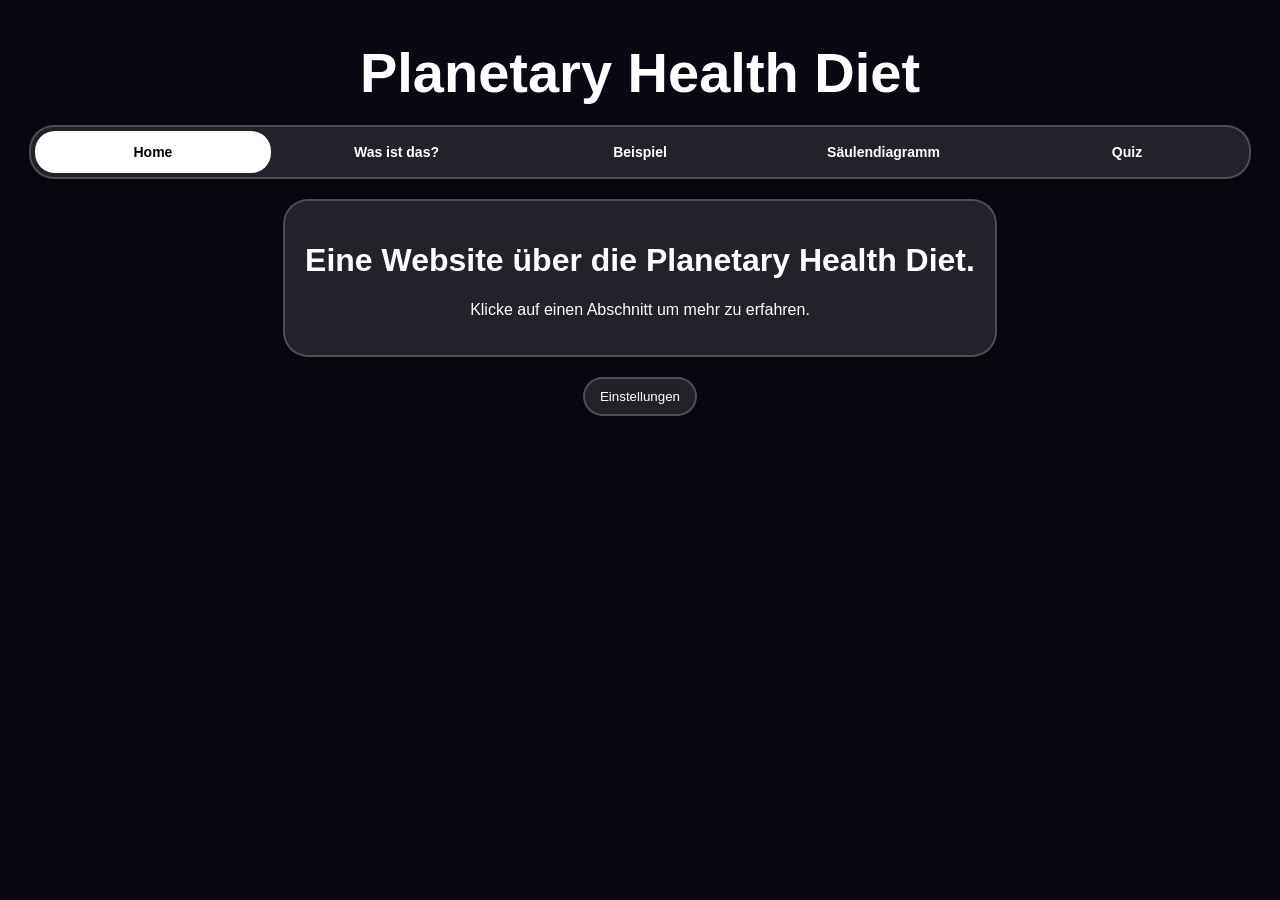
<file: docs/index.html>
<!DOCTYPE html>
<html lang="de">
<head>
  <meta charset="UTF-8">
  <meta name="viewport" content="width=device-width, initial-scale=1.0">
  <title>Hauswirtschaft Website</title>
  <div id="css-links">
    <link id="normal-css" rel="stylesheet" href="desktop.css" media="screen and (min-width: 1501px)">
    <link id="mobile-css" rel="stylesheet" href="mobile.css" media="screen and (max-width: 1500px)">
  </div>
</head>
<body class="basic" style='--bgcolor: #01050c;'>

<header>Planetary Health Diet</header>

<nav class="glass mnav">
  <div id="nav-indicator" style="transform: translateX(0%);"></div>
  <button data-show="home" class="active" title="Warum ist dein Cursor so lange hier?">Home</button>
  <button data-show="info">Was ist das?</button>
  <button data-show="example">Beispiel</button>
  <button data-show="barchart">Säulendiagramm</button>
  <button data-show="quiz">Quiz</button>
</nav>

<div class="basic" id="placeholder"></div>

<div class="background" id="animated-background">
  <div class="blob" style="--anim1dur: 40s; --anim1del: -0s; --anim2dur: 40s; --anim2del: -15s;"></div>
  <div class="blob" style="--anim1dur: 40s; --anim1del: -5s; --anim2dur: 40s; --anim2del: -10s;"></div>
  <div class="blob" style="--anim1dur: 40s; --anim1del: -10s; --anim2dur: 40s; --anim2del: -5s;"></div>
  <div class="blob" style="--anim1dur: 40s; --anim1del: -15s; --anim2dur: 40s; --anim2del: -0s;"></div>
</div>

<button id="settings" class="glass" onclick="click_settings(this)" data-active="false">Einstellungen</button>

<div id="settings-container"></div>

<script src="script.js"></script>

</body>
</html>
</file>
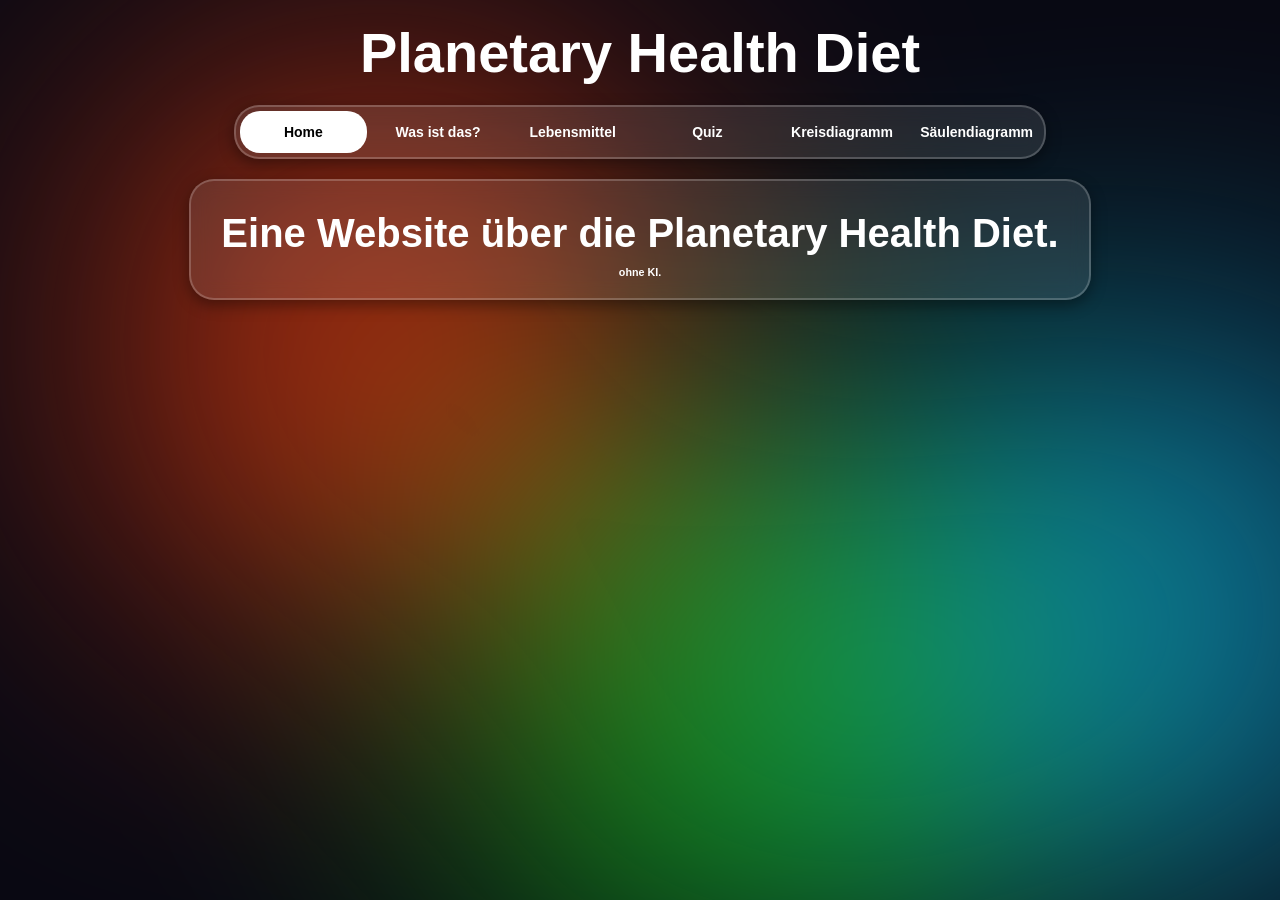
<file: website/index.html>
<!DOCTYPE html>
<html lang="de">
<head>
  <meta charset="UTF-8">
  <meta name="viewport" content="width=device-width, initial-scale=1.0">
  <title>Planet Health Diet</title>
  <style>
    body {
      font-family: Arial, sans-serif;
      margin: 0;
      background: rgb(9, 9, 19);
    }

    .basic {
      display: flex;
      flex-direction: column;
      justify-content: center;
      align-items: center;
      width: 100%;
      gap: 20px;
      margin: 0;
    }

    header {
      text-align: center;
      padding-top: 20px;
      font-size: 350%;
      font-weight: bold;
      color: rgba(255, 255, 255, 1);
    }

    button:hover {
      background-color: rgba(220, 222, 230, 0.8);
      transform: scale(1.05);
    }

    h5 {
      font-size: 40px;
      font-weight: bold;
      margin: 10px;
      text-align: center;
    }

    h6 {
      text-align: center;
      margin: 0;
    }

    #barChartContainer {
      position: relative;
      width: fit-content;
      margin: 0 auto;
      align-items: flex-end;
      display: flex;
      height: 640px;
      gap: 10px;
      padding: 20px;
      padding-bottom: 80px;
    }

    #barChartContainer:hover {
      transform: none;
    }

    .bar {
      position: relative;
      margin: 0;
      width: 80px;
      border-radius: 8px;
      border: 2px solid rgba(255, 255, 255, 0.2);
      box-shadow: 0 0 15px rgba(0, 0, 0, 0.5);
      transition: transform 0.3s ease, height 1s ease;
      display: flex;
      flex-direction: column;
      align-items: center;
    }

    .bar:hover {
      transform: scale(1.05);
    }

    .bar span.label {
      display: inline-block;
      position: absolute;
      top: calc(100% + 5px);
      left: 20%;
      font-size: 16px;
      transform-origin: left top;
      transform: rotate(30deg);
      white-space: nowrap;
      margin-top: 5px;
    }

    .bar span#barvalue {
      position: relative;
      top: -22px;
      font-size: 16px;
    }

    nav {
      display: flex;
      justify-content: center;
      height: 50px;
      gap: 0px;
      width: var(--width);
    }

    button {
      padding: 10px 15px;
      border: none;
      border-radius: 10px;
      cursor: pointer;
      color: white;
      background-color: rgba(220, 222, 230, 0.5);
      transition: background-color 0.5s ease, transform 0.3s ease;
    }

    nav button {
      z-index: 1;
      background: transparent;
      color: white;
      font-size: 14px;
      font-weight: bold;
      transition: color 0.5s ease;
    }

    nav.glass button {
      height: calc(100% - 8px);
      background-color: transparent;
      padding: 0px;
      margin: 4px 4px;
      border-radius: 25px;
      transition: background-color 0.6s ease, font-size 0.3s ease, color 0.5s ease;
      width: calc((100% / var(--buttons-per-row)) - 8px);
    }

    nav.glass button:hover {
      background-color: rgba(255, 255, 255, 0.3);
      font-size: 16px;
      transform: none;
    }

    nav.glass button.active:hover {
      background-color: transparent;
    }

    .mnav {
      --buttons-per-row: 6;
      --width: calc(60% + 40px);
    }

    .regnav {
      --buttons-per-row: 3;
      --width: calc(60% + 40px);
    }

    nav.glass button.active {
      color: rgb(0, 0, 0);
    }

    nav #nav-indicator {
      width: calc((100% / var(--buttons-per-row)) - 8px);
    }

    nav.glass #nav-indicator {
      position: absolute;
      z-index: 0;
      bottom: 4px;
      left: 4px;
      height: calc(100% - 8px);
      background-color: rgb(255, 255, 255);
      border-radius: 20px;
      transition: transform 0.5s cubic-bezier(0.68, -0.3, 0.32, 1.3);
    }

    .content {
      width: fit-content;
      padding: 0px 0px;
      background: white;
      border-radius: 45px;
      box-shadow: 0 5px 15px rgba(0,0,0,0.4);
      color: rgb(255, 255, 255);
    }

    .info {
      margin: 0 auto;
      padding: 20px 20px;
      background: white;
      border-radius: 15px;
      color: rgb(255, 255, 255);
    }

    .grid {
      display: grid;
      grid-template-columns: 1fr 1fr;
      gap: 10px;
    }

    .card {
      padding: 15px;
      border-radius: 10px;
      transition: transform 0.2s;
    }

    .card:hover {
      transform: scale(1.05);
    }

    .good {
      background: #a8e6cf;
    }

    .bad {
      background: #ffaaa5;
    }

    .glass {
      background: rgba(255, 255, 255, 0.1);
      backdrop-filter: blur(10px);
      border: 2px solid rgba(255, 255, 255, 0.2);
      box-shadow: 0 5px 15px rgba(0,0,0,0.4);
      border-radius: 25px;
      transition: transform 0.5s ease, background-color 0.5s ease;
    }

    .glass:hover {
      background: rgba(255, 255, 255, 0.13);
      transform: scale(1.02);
    }

    button.glass:hover {
      background: rgba(255, 255, 255, 0.13);
      transform: scale(1.08);
    }

    button.glass.active {
      background: linear-gradient(to right, rgb(14, 219, 106), rgb(136, 223, 118));
      transform: scale(1.15);
      backdrop-filter: blur(10px);
      transition: transform 0.5s ease;
    }

    button.glass.active:hover {
      transform: scale(1.1);
    }

    .piechart {
      display: block;
      margin: auto;
      transition: transform 0.5s ease, filter 0.5s ease;
    }

    .piechart:hover {
      transform: scale(1.15);
      filter: drop-shadow(0 0 15px rgba(0, 0, 0, 0.5));
    }

    .debug {
      outline: 1px solid red;
    }

    .background {
      position: fixed;
      inset: 0;
      z-index: -1;
      filter: blur(150px); /* DAS macht den Magic Effekt */
    }

    .blob {
      position: absolute;
      width: 500px;
      height: 500px;
      border-radius: 50%;
    }

    .blob1 {
      background: #14bd1d;
      top: 50%;
      left: 40%;
    }

    .blob2 {
      background: #df380e;
      top: 10%;
      left: 10%;
    }

    .blob3 {
      background: #0c9dc9;
      top: 40%;
      left: 70%;
    }

    .anim1 {
      animation: move1 4s infinite alternate ease-in-out;
    }

    .anim2 {
      animation: move2 3s infinite alternate ease-in-out;
    }

    .anim3 {
      animation: move3 5.5s infinite alternate ease-in-out;
    }

    @keyframes move1 {
      0% { transform: translate(0, 0); }
      50% { transform: translate(-15%, 15%); }
      100% { transform: translate(15%, -20%); }
    }

    @keyframes move2 {
      0% { transform: translate(0, 0); }
      50% { transform: translate(15%, -10%); }
      100% { transform: translate(-20%, 15%); }
    }

    @keyframes move3 {
      0% { transform: translate(0, 0); }
      50% { transform: translate(-5%, 10%); }
      100% { transform: translate(30%, -10%); }
    }
  </style>
</head>
<body class="basic">

<header>Planetary Health Diet</header>

<nav class="glass mnav">
  <div id="nav-indicator" styles="transform: translateX(0%);"></div>
  <button id="home" class="active">Home</button>
  <button id="info">Was ist das?</button>
  <button id="foods">Lebensmittel</button>
  <button id="quiz">Quiz</button>
  <button id="piechart">Kreisdiagramm</button>
  <button id="barchart">Säulendiagramm</button>
</nav>

<div class="basic" id="placeholder"></div>

<div class="background">
  <div class="blob blob1 anim3"></div>
  <div class="blob blob2 anim2"></div>
  <div class="blob blob3 anim1"></div>
</div>

<script>
  let score = 0;
let answered = false;

const placeholder = document.getElementById("placeholder");
const html = document.innerHTML;
const mnav = document.querySelector("nav.mnav #nav-indicator");

function showTab(tab) {
  if (tab === "home") {
    placeholder.innerHTML = `
      <div class="info glass" id="content">
        <h5>Eine Website über die Planetary Health Diet.</h5>
        <h6>ohne KI.</h6>
      </div>
    `;
  }

  if (tab === "info") {
    placeholder.innerHTML = `
      <div class="info glass" id="content">
      <ul>
        <li>Weniger Fleisch</li>
        <li>Mehr Gemüse</li>
        <li>Weniger Zucker</li>
        <li>Nachhaltigkeit</li>
      </ul>
      </div>
    `;
  }

  if (tab === "foods") {
    placeholder.innerHTML = `
      <div class="info glass" id="content">
      <div class="grid">
        <div class="card good">Gemüse 👍</div>
        <div class="card good">Obst 👍</div>
        <div class="card good">Vollkorn 👍</div>
        <div class="card bad">Fleisch 👎</div>
        <div class="card bad">Zucker 👎</div>
      </div>
      </div>
    `;
  }

  if (tab === "quiz") {
    answered = false;
    placeholder.innerHTML = `
      <div class="info glass" id="content">
      <h2>Quiz</h2>
      <p>Ist viel Fleisch gut?</p>
      <button class="glass" onclick="answer(false)">Ja</button>
      <button class="glass" onclick="answer(true)">Nein</button>
      <p id="result"></p>
      </div>
    `;
  }

  if (tab === "piechart") {
    placeholder.innerHTML = `
      <nav class="glass regnav">
        <div id="nav-indicator" styles="transform: translateX(0%);"></div>
        <button onclick="show_barchart(phd)" class="active">PHD</button>
        <button onclick="show_barchart(north_america)">Nordamerika</button>
        <button onclick="show_barchart(europe);">Europa</button>
      </nav>

      <div class="content glass" style="padding: 0px;">
        <canvas id="pieChart" width="300" height="300" class="piechart"> </canvas>
      </div>
    `;
    show_piechart(phd);
    continents();
  }

  if (tab === "barchart") {
    placeholder.innerHTML = `
      <nav class="glass regnav">
        <div id="nav-indicator" styles="transform: translateX(0%);"></div>
        <button onclick="show_barchart(phd)" class="active">PHD</button>
        <button onclick="show_barchart(north_america)">Nordamerika</button>
        <button onclick="show_barchart(europe);">Europa</button>
      </nav>

      <div class="content glass" id="barChartContainer"></div>
    `;
    continents();
    show_barchart(phd);
  }
}

function answer(correct) {
  if (!answered) {
    if (correct) score++;
    answered = true;
    document.getElementById("result").innerText = "Punkte: " + score;
  }
}

function continents() {
  document.querySelectorAll("nav.regnav button").forEach((box, index) => {
      box.addEventListener("click", function() {
        document.querySelectorAll("nav.regnav button").forEach(b => b.classList.remove("active"));
        this.classList.add("active");
        navindication("regnav", index);
      });
    });
};

function navindication(navclass, index) {
  const nav = document.querySelector("nav." + navclass + " #nav-indicator");
  if (!nav) {console.log(index); console.log("nav." + navclass + " #nav-indicator")};
  nav.style.transform = `translateX(calc(${index} * (100% + 8px)))`;
}

function show_piechart(data) {
  const canvas = document.getElementById("pieChart");
  const ctx = canvas.getContext("2d");
  const total = data.reduce((sum, item) => sum + item.value, 0);

  let startAngle = 0;

  data.forEach(item => {
    const sliceAngle = (item.value / total) * 2 * Math.PI;

    ctx.beginPath();
    ctx.moveTo(canvas.width/2, canvas.height/2);
    ctx.arc(canvas.width/2, canvas.height/2, 100, startAngle, startAngle + sliceAngle);
    ctx.closePath();

    ctx.fillStyle = item.color;
    ctx.fill();

    startAngle += sliceAngle;
  });
}

function show_barchart(data) {
  const container = document.getElementById("barChartContainer");

  if (container.innerHTML !== "") {
    data.forEach(item => {
      const bar = document.getElementById(item.label);
      bar.style.height = (item.value * 1.3) + "px";
      bar.querySelector("#barvalue").textContent = item.value + "g";
      console.log("activated");
    });
  } else {
    data.forEach(item => {

      const bar = document.createElement("div");
      bar.classList.add("bar");
      bar.style.height = "0px";
      bar.style.backgroundColor = item.color;
      bar.id = item.label;

      const value = document.createElement("span");
      value.textContent = item.value + "g";
      value.id = "barvalue";
      bar.appendChild(value);

      const label = document.createElement("span");
      label.classList.add("label");
      label.textContent = item.label;
      label.id = "barlabel";
      bar.appendChild(label);

      container.appendChild(bar);
      setTimeout(function() {
        bar.style.height = (item.value * 1.3) + "px";
      }, 1);
    });
  };
}

document.querySelectorAll("nav.mnav button").forEach((box, index) => {
  box.addEventListener("click", function() {
    document.querySelectorAll("nav.mnav button").forEach(b => b.classList.remove("active"));
    this.classList.add("active");
    navindication("mnav", index);
    showTab(this.id);
  });
});

const phd = [
  { value: 300, color: "rgba(70, 184, 74, 0.8)", label: "Gemüse" },
  { value: 250, color: "rgba(255, 196, 0, 0.81)", label: "Milchprodukte" },
  { value: 232, color: "rgba(33, 150, 243, 0.8)", label: "Vollkornprodukte" },
  { value: 200, color: "rgba(244, 67, 54, 0.8)", label: "Obst" },
  { value: 75, color: "rgba(188, 30, 216, 0.8)", label: "Hülsenfrüchte" },
  { value: 50, color: "rgba(70, 184, 74, 0.8)", label: "Wurzelgemüse" },
  { value: 50, color: "rgba(255, 196, 0, 0.81)", label: "Nüsse & Samen" },
  { value: 40, color: "rgba(33, 150, 243, 0.8)", label: "Pflanzenöle" },
  { value: 31, color: "rgba(244, 67, 54, 0.8)", label: "Zucker" },
  { value: 29, color: "rgba(188, 30, 216, 0.8)", label: "Geflügel" },
  { value: 28, color: "rgba(70, 184, 74, 0.8)", label: "Fisch" },
  { value: 14, color: "rgba(255, 196, 0, 0.81)", label: "rotes Fleisch" },
  { value: 13, color: "rgba(33, 150, 243, 0.8)", label: "Eier" },
  { value: 7, color: "rgba(244, 67, 54, 0.8)", label: "Palmöl" },
  { value: 5, color: "rgba(188, 30, 216, 0.8)", label: "tierisches Fett" },
];

const north_america = [
  { value: 203, label: "Gemüse" },
  { value: 472, label: "Milchprodukte" },
  { value: 39, label: "Vollkornprodukte" },
  { value: 159, label: "Obst" },
  { value: 15, label: "Hülsenfrüchte" },
  { value: 102, label: "Wurzelgemüse" },
  { value: 23, label: "Nüsse & Samen" },
  { value: 52, label: "Pflanzenöle" },
  { value: 89, label: "Zucker" },
  { value: 99, label: "Geflügel" },
  { value: 26, label: "Fisch" },
  { value: 103, label: "rotes Fleisch" },
  { value: 31, label: "Eier" },
  { value: 1, label: "Palmöl" },
  { value: 10, label: "tierisches Fett" },
];

const europe = [
  { value: 235, label: "Gemüse" },
  { value: 489, label: "Milchprodukte" },
  { value: 82, label: "Vollkornprodukte" },
  { value: 164, label: "Obst" },
  { value: 11, label: "Hülsenfrüchte" },
  { value: 155, label: "Wurzelgemüse" },
  { value: 12, label: "Nüsse & Samen" },
  { value: 44, label: "Pflanzenöle" },
  { value: 69, label: "Zucker" },
  { value: 46, label: "Geflügel" },
  { value: 27, label: "Fisch" },
  { value: 83, label: "rotes Fleisch" },
  { value: 31, label: "Eier" },
  { value: 3, label: "Palmöl" },
  { value: 21, label: "tierisches Fett" },
];

// Startseite laden
showTab('home');
</script>

</body>
</html>
</file>
<file: docs/desktop.css>
@import url('barchart.css');
@import url('piechart.css');
@import url('nav.css');
@import url('background.css');

body.basic {
  font-family: Arial, sans-serif;
  background: var(--bgcolor, #00011f);
  text-shadow: 0 0 5px rgb(0, 0, 0);
}

.basic {
  display: flex;
  flex-direction: column;
  justify-content: center;
  align-items: center;
  width: attr(data-width px, 100%);
  gap: 20px;
  margin: 0;
}

header {
  text-align: center;
  padding-top: 20px;
  font-size: 350%;
  font-weight: bold;
  color: rgba(255, 255, 255, 1);
}

p {
  max-width: 800px;
  text-align: center;
}

button {
  padding: 10px 15px;
  border: none;
  border-radius: 10px;
  cursor: pointer;
  color: white;
  background-color: rgba(220, 222, 230, 0.5);
  transition: background-color 0.5s ease, transform 0.3s ease;
}

button:hover {
  background-color: rgba(220, 222, 230, 0.8);
  transform: scale(1.05);
}

.content {
  width: fit-content;
  padding: 0px 0px;
  background: white;
  border-radius: 45px;
  box-shadow: 0 5px 15px rgba(0,0,0,0.4);
  color: rgb(255, 255, 255);
}

.info {
  margin: 0 auto;
  padding: 20px 20px;
  background: white;
  border-radius: 15px;
  color: rgb(255, 255, 255);
}

.glass {
  backdrop-filter: blur(10px) brightness(110%);
  border: 2px solid rgba(255, 255, 255, 0.2);
  background: transparent;
  box-shadow: 0 5px 15px rgba(0,0,0,0.4);
  border-radius: 25px;
  transition: transform 0.5s ease, background-color 0.5s ease, backdrop-filter 0.5s ease, filter 0.5s ease;
  animation: fade-in 0.5s ease;
}

@keyframes fade-in {
  from { filter: blur(60px); transform: scale(0.7); }
  to { filter: blur(0px); transform: scale(1);}
}

@keyframes fade-out {
  from { filter: blur(0px); }
  to { filter: blur(60px); }
}

.glass:hover {
  backdrop-filter: blur(10px) brightness(130%);
  transform: scale(1.02);
}

button.glass:hover {
  background: rgba(255, 255, 255, 0.13);
  transform: scale(1.08);
}

button.glass.active {
  background: linear-gradient(to right, rgb(14, 219, 106), rgb(136, 223, 118));
  transform: scale(1.15);
  backdrop-filter: blur(10px);
  transition: transform 0.5s ease;
}

button.glass.active:hover {
  transform: scale(1.1);
}

.neu-inset {
  background: linear-gradient(145deg, #1f2937, #343e4d);
  box-shadow: inset 4px 4px 8px #101624, inset -4px -4px 8px #4b5664;
  width: 100px;
  height: 100px;
  border-radius: 10px;
}

.settings-overlay {
  position: fixed;
  inset: 0;
  backdrop-filter: blur(5px);
  background: rgba(0, 0, 0, 0.3);
  z-index: 2;
  width: 100%;
  height: 100%;
  color: rgb(255, 255, 255);
  padding-top: 60px;
  justify-content: start;
}

circle {
  border-radius: 50%;
}

#settings {
  position: fixed;
  top: 20px;
  right: 20px;
  z-index: 3;
}
</file>
<file: docs/mobile.css>
body {
  font-family: Arial, sans-serif;
  margin: 0;
  background: rgb(9, 9, 19);
}

.basic {
  display: flex;
  flex-direction: column;
  justify-content: center;
  align-items: center;
  width: 100%;
  gap: 20px;
  margin: 0;
}

header {
  text-align: center;
  padding-top: 20px;
  font-size: 350%;
  font-weight: bold;
  color: rgba(255, 255, 255, 1);
}

button:hover {
  background-color: rgba(220, 222, 230, 0.8);
  transform: scale(1.05);
}

h5 {
  font-size: 40px;
  font-weight: bold;
  margin: 10px;
  text-align: center;
}

h6 {
  text-align: center;
  margin: 0;
}

p {
  max-width: 800px;
  text-align: center;
}

#barChartContainer {
  position: relative;
  width: 90%;
  margin: 0 auto;
  align-items: flex-end;
  display: flex;
  height: 640px;
  gap: 10px;
  padding: 10px;
  padding-bottom: 100px;
}

#barChartContainer:hover {
  transform: none;
}

.bar {
  position: relative;
  margin: 0;
  width: calc(100% / 15);
  border-radius: 8px;
  border: 2px solid rgba(255, 255, 255, 0.2);
  box-shadow: 0 0 15px rgba(0, 0, 0, 0.5);
  transition: transform 0.3s ease, height 1s ease;
  display: flex;
  flex-direction: column;
  align-items: center;
}

.bar span.label {
  display: inline-block;
  position: absolute;
  top: calc(100% + 5px);
  left: 20%;
  font-size: 14px;
  transform-origin: left top;
  transform: rotate(50deg);
  white-space: nowrap;
  margin-top: 5px;
}

.bar span#barvalue {
  position: relative;
  top: -22px;
}

nav {
  display: flex;
  justify-content: center;
  height: 50px;
  gap: 0px;
  width: var(--width);
}

button {
  padding: 10px 15px;
  border: none;
  border-radius: 10px;
  cursor: pointer;
  color: white;
  background-color: rgba(220, 222, 230, 0.5);
  transition: background-color 0.5s ease, transform 0.3s ease;
}

nav button {
  z-index: 1;
  background: transparent;
  color: white;
  font-size: 14px;
  font-weight: bold;
  transition: color 0.5s ease;
}

nav.glass button {
  height: calc(100% - 8px);
  background-color: transparent;
  padding: 0px;
  margin: 4px 4px;
  border-radius: 25px;
  transition: background-color 0.6s ease, font-size 0.3s ease, color 0.5s ease;
  width: calc((100% / var(--buttons-per-row)) - 8px);
}

nav.glass button:hover {
  background-color: rgba(255, 255, 255, 0.3);
  font-size: 16px;
  transform: none;
}

nav.glass button.active:hover {
  background-color: transparent;
}

.mnav {
  --buttons-per-row: 5;
  --width: calc(92% + 40px);
}

.regnav {
  --buttons-per-row: 3;
  --width: calc(92% + 40px);
}

nav.glass button.active {
  color: rgb(0, 0, 0);
}

nav #nav-indicator {
  width: calc((100% / var(--buttons-per-row)) - 8px);
}

nav.glass #nav-indicator {
  position: absolute;
  z-index: 0;
  bottom: 4px;
  left: 4px;
  height: calc(100% - 8px);
  background-color: rgb(255, 255, 255);
  border-radius: 20px;
  transition: transform 0.5s cubic-bezier(0.68, -0.3, 0.32, 1.3);
}

.content {
  width: fit-content;
  padding: 0px 0px;
  background: white;
  border-radius: 45px;
  box-shadow: 0 5px 15px rgba(0,0,0,0.4);
  color: rgb(255, 255, 255);
}

.info {
  margin: 0 auto;
  padding: 20px 20px;
  background: white;
  border-radius: 15px;
  color: rgb(255, 255, 255);
}

.grid {
  display: grid;
  grid-template-columns: 1fr 1fr;
  gap: 10px;
}

.card {
  padding: 15px;
  border-radius: 10px;
  transition: transform 0.2s;
}

.card:hover {
  transform: scale(1.05);
}

.good {
  background: #a8e6cf;
}

.bad {
  background: #ffaaa5;
}

.glass {
  background: rgba(255, 255, 255, 0.1);
  backdrop-filter: blur(10px);
  border: 2px solid rgba(255, 255, 255, 0.2);
  box-shadow: 0 5px 15px rgba(0,0,0,0.4);
  border-radius: 25px;
  transition: transform 0.5s ease, background-color 0.5s ease;
}

.glass:hover {
  background: rgba(255, 255, 255, 0.13);
  transform: scale(1.02);
}

button.glass:hover {
  background: rgba(255, 255, 255, 0.13);
  transform: scale(1.08);
}

button.glass.active {
  background: linear-gradient(to right, rgb(14, 219, 106), rgb(136, 223, 118));
  transform: scale(1.15);
  backdrop-filter: blur(10px);
  transition: transform 0.5s ease;
}

button.glass.active:hover {
  transform: scale(1.1);
}

.piechart {
  display: block;
  margin: auto;
  transition: transform 0.5s ease, filter 0.5s ease;
}

.piechart:hover {
  transform: scale(1.15);
  filter: drop-shadow(0 0 15px rgba(0, 0, 0, 0.5));
}

.debug {
  outline: 1px solid red;
}

.background {
  position: fixed;
  inset: 0;
  z-index: -1;
  filter: blur(150px);
}

.blob {
  width: 500px;
  height: 500px;
  border-radius: 50%;
  position: absolute;
  inset: 0;
  margin: auto;
  animation:
   var(--anim, move4) var(--dur, 20s) infinite alternate cubic-bezier(.3, .1, .7, .9) var(--animd, 0s),
   var(--animcolor, colors) var(--clength, 20s) infinite alternate cubic-bezier(.65, 0, .35, 1) var(--d, 0s);
}

@keyframes move1 {
  0% { transform: translate(0, 0); }
  50% { transform: translate(-15%, 15%); }
  100% { transform: translate(15%, -20%); }
}

@keyframes move2 {
  0% { transform: translate(0, 0); }
  50% { transform: translate(15%, -10%); }
  100% { transform: translate(-20%, 15%); }
}

@keyframes move3 {
  0% { transform: translate(0, 0); }
  50% { transform: translate(-5%, 10%); }
  100% { transform: translate(30%, -10%); }
}

@keyframes move4 {
  000% { transform: translate(-20vw, -30vh); }
  010% { transform: translate(0vw, -25vh); }
  020% { transform: translate(15vw, -30vh); }
  030% { transform: translate(20vw, -5vh); }
  040% { transform: translate(-10vw, 5vh); }
  050% { transform: translate(-20vw, 15vh); }
  060% { transform: translate(-40vw, 0vh); }
  070% { transform: translate(-15vw, 20vh); }
  080% { transform: translate(15vw, -7vh); }
  090% { transform: translate(30vw, 0vh); }
  100% { transform: translate(5vw, -20vh); }
}

@keyframes move5 {
  0% { transform: translate(-10vw, 0vh); }
  25% { transform: translate(10vw, 20vh); }
  50% { transform: translate(-15vw, 0vh); }
  75% { transform: translate(20vw, 10vh); }
  100% { transform: translate(30vw, 0vh); }
}

@keyframes move6 {
  0% { transform: translate(30vw, 30vh); }
  25% { transform: translate(30vw, 30vh); }
  50% { transform: translate(30vw, 30vh); }
  75% { transform: translate(30vw, 30vh); }
  100% { transform: translate(30vw, 30vh); }
}

.rainbow {
  animation: colors var(--clength) infinite alternate linear;
  animation-delay: var(--d);
}

@keyframes colors {
  0% { background: #df380e;}
  20% { background: #df6c0e;}
  40% { background: #f0cd08; }
  60% { background: #14bd1d; }
  80% { background: #0c9dc9; }
  100% { background: #b510f7; }
}
</file>
